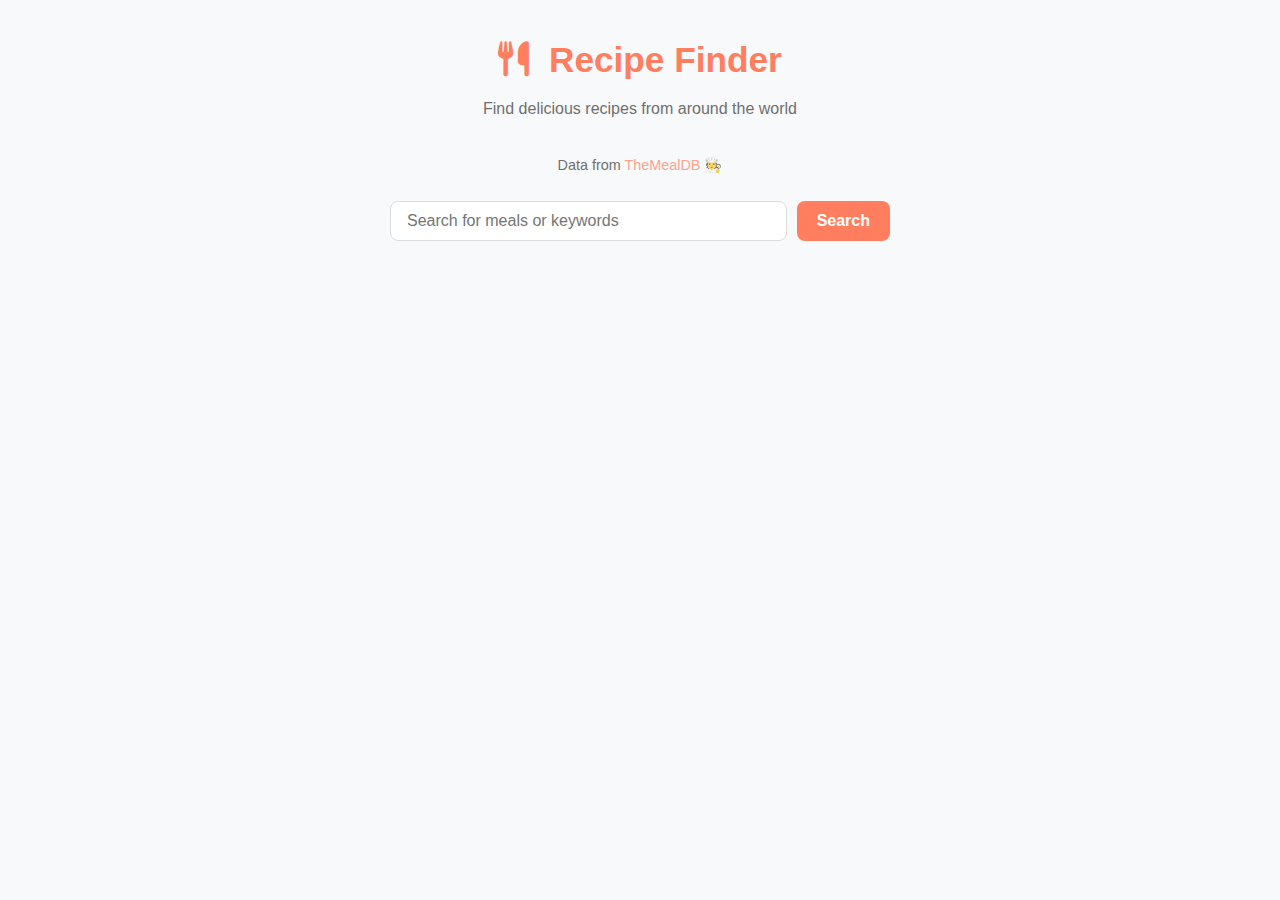
<file: recipe-finderOriginal/index.html>
<!DOCTYPE html>
<html lang="en">
  <head>
    <meta charset="UTF-8" />
    <meta name="viewport" content="width=device-width, initial-scale=1.0" />
    <title>Recipe Finder App</title>
    <link rel="stylesheet" href="style.css" />
    <link
      rel="stylesheet"
      href="https://cdnjs.cloudflare.com/ajax/libs/font-awesome/6.7.2/css/all.min.css"
      integrity="sha512-Evv84Mr4kqVGRNSgIGL/F/aIDqQb7xQ2vcrdIwxfjThSH8CSR7PBEakCr51Ck+w+/U6swU2Im1vVX0SVk9ABhg=="
      crossorigin="anonymous"
      referrerpolicy="no-referrer"
    />
  </head>
  <body>
    <div class="container">
      <header>
        <h1><i class="fas fa-utensils"></i> Recipe Finder</h1>
        <p>Find delicious recipes from around the world</p>
      </header>

      <p class="api-link">Data from <a href="https://www.themealdb.com/api.php">TheMealDB 🧑‍🍳</a></p>

      <div class="search-container">
        <input type="text" id="search-input" placeholder="Search for meals or keywords" />
        <button id="search-btn">Search</button>
      </div>

      <div id="error-container" class="hidden">
        <p>No meals found. Try another search term!</p>
      </div>

      <div id="result-heading"></div>

      <div id="meals" class="meals-container"></div>

      <div id="meal-details" class="hidden">
        <button id="back-btn"><i class="fas fa-arrow-left"></i> Back to recipes</button>

        <div class="meal-details-content"></div>
      </div>
    </div>

    <script src="script.js"></script>
  </body>
</html>
</file>
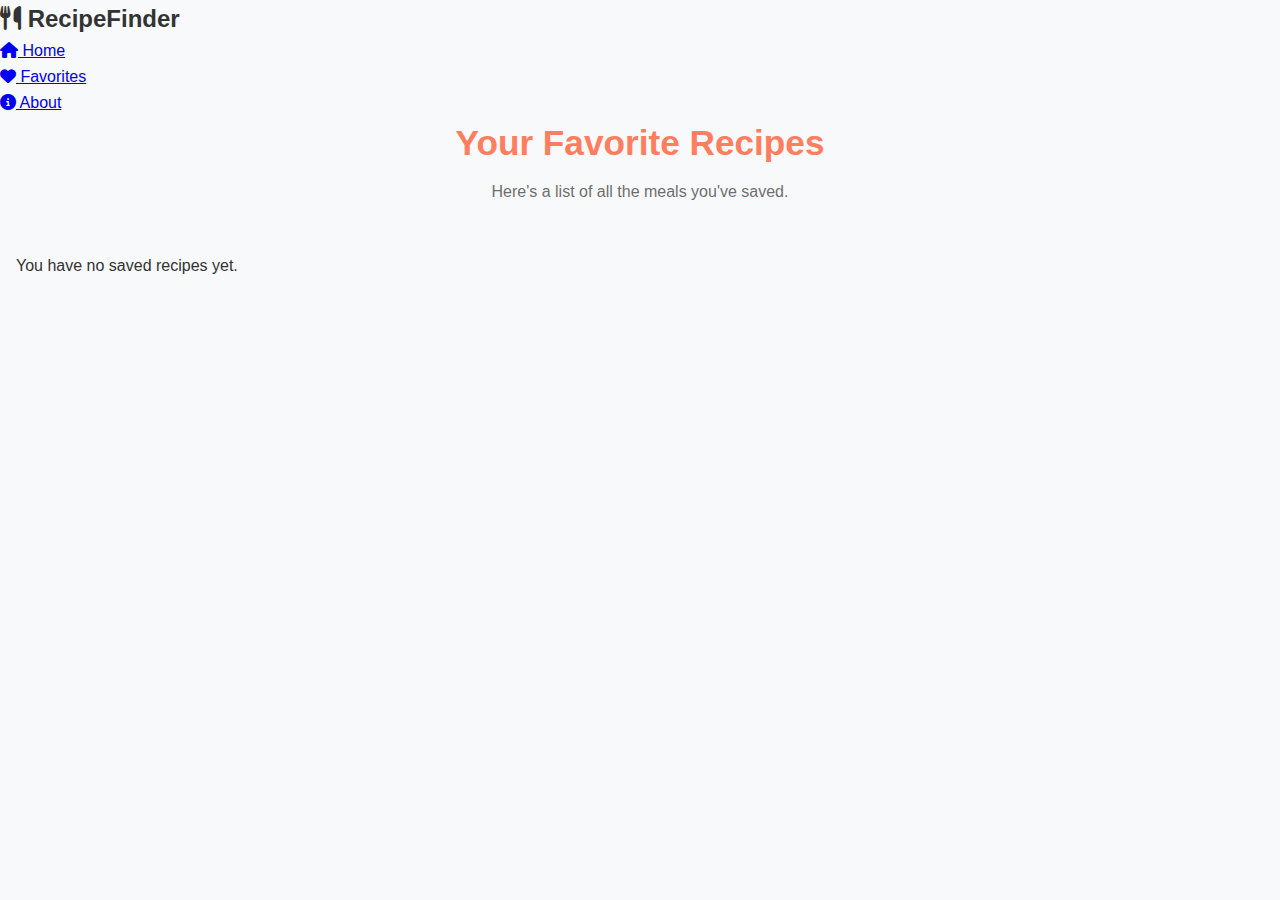
<file: RecipeFinder_01/favorites.html>
<!DOCTYPE html>
<html lang="en">
<head>
  <meta charset="UTF-8" />
  <meta name="viewport" content="width=device-width, initial-scale=1.0" />
  <title>Favorites - Recipe Finder</title>
  <link rel="stylesheet" href="style.css" />
  <link
    rel="stylesheet"
    href="https://cdnjs.cloudflare.com/ajax/libs/font-awesome/6.7.2/css/all.min.css"
    crossorigin="anonymous"
    referrerpolicy="no-referrer"
  />
</head>
<body>
  <div class="sidebar">
    <h2><i class="fas fa-utensils"></i> RecipeFinder</h2>
    <ul>
      <li><a href="index.html"><i class="fas fa-home"></i> Home</a></li>
      <li><a href="favorites.html"><i class="fas fa-heart"></i> Favorites</a></li>
      <li><a href="https://github.com/Irfansyah001/SearchRecipe_PDW_team-project"><i class="fas fa-info-circle"></i> About</a></li>
    </ul>
  </div>

  <div class="main-content">
    <header>
      <h1>Your Favorite Recipes</h1>
      <p>Here's a list of all the meals you've saved.</p>
    </header>

    <div id="favorites-container" class="meals-container"></div>

    <div id="meal-details" class="hidden">
    <button id="back-btn"><i class="fas fa-arrow-left"></i> Back to recipes</button>
    <div class="meal-details-content"></div>
    </div>


  <script src="favorites.js"></script>
</body>
</html>
</file>
<file: recipe-finderOriginal/style.css>
* {
  margin: 0;
  padding: 0;
  box-sizing: border-box;
}

/* Color Palette */
:root {
  --primary: #ff7e5f;
  --primary-dark: #eb5e41;
  --primary-light: #ffb199;
  --secondary: #0ba360;
  --text-dark: #333333;
  --text-light: #f8f9fa;
  --background: #ffffff;
  --background-light: #f8f9fa;
  --card-bg: #ffffff;
  --border-radius: 8px;
  --shadow: 0 2px 4px rgba(0, 0, 0, 0.1);
  --transition: all 0.3s ease;
}

body {
  font-family: sans-serif;
  background-color: var(--background-light);
  color: var(--text-dark);
  line-height: 1.6;
}

.container {
  width: 100%;
  max-width: 1000px;
  margin: 0 auto;
  padding: 2rem 1rem;
}

header {
  text-align: center;
  margin-bottom: 2rem;
}

h1 {
  font-size: 2.2rem;
  color: var(--primary);
  margin-bottom: 0.5rem;
}

h1 i {
  margin-right: 10px;
}

header p {
  color: var(--text-dark);
  opacity: 0.7;
}

.search-container {
  display: flex;
  margin-bottom: 2rem;
  gap: 10px;
  max-width: 500px;
  margin-left: auto;
  margin-right: auto;
}

input[type="text"] {
  flex: 1;
  padding: 10px 16px;
  font-size: 1rem;
  border-radius: var(--border-radius);
  border: 1px solid #ddd;
  background-color: var(--background);
  color: var(--text-dark);
  outline: none;
}

input[type="text"]:focus {
  border-color: var(--primary);
}

button {
  background-color: var(--primary);
  color: white;
  border: none;
  border-radius: var(--border-radius);
  padding: 0 20px;
  font-size: 1rem;
  font-weight: 600;
  cursor: pointer;
  transition: var(--transition);
}

button:hover {
  background-color: var(--primary-dark);
}

#result-heading {
  text-align: center;
  margin-bottom: 1.5rem;
  font-size: 1.2rem;
  color: var(--text-dark);
}

.meals-container {
  display: grid;
  grid-template-columns: repeat(auto-fill, minmax(250px, 1fr));
  gap: 1.5rem;
}

.meal {
  background-color: var(--card-bg);
  border-radius: var(--border-radius);
  box-shadow: var(--shadow);
  overflow: hidden;
  transition: var(--transition);
  cursor: pointer;
  position: relative;
}

.meal:hover {
  transform: translateY(-5px);
  box-shadow: 0 5px 10px rgba(0, 0, 0, 0.1);
}

.meal img {
  width: 100%;
  height: 180px;
  object-fit: cover;
}

.meal-info {
  padding: 1rem;
}

.meal-title {
  font-size: 1.1rem;
  margin-bottom: 0.5rem;
  color: var(--text-dark);
}

.meal-category {
  display: inline-block;
  background-color: var(--primary-light);
  color: var(--text-dark);
  padding: 3px 8px;
  font-size: 0.8rem;
  border-radius: 20px;
  margin-bottom: 10px;
}

#meal-details {
  background-color: var(--background);
  border-radius: var(--border-radius);
  box-shadow: var(--shadow);
  padding: 1.5rem;
  margin: 2rem 0;
}

#back-btn {
  margin-bottom: 1.5rem;
  background-color: transparent;
  color: var(--primary);
  border: 1px solid var(--primary);
  padding: 8px 16px;
}

#back-btn:hover {
  background-color: var(--primary);
  color: white;
}

.meal-details-content {
  display: flex;
  flex-direction: column;
  align-items: center;
}

.meal-details-img {
  width: 100%;
  max-width: 400px;
  border-radius: var(--border-radius);
  margin-bottom: 1.5rem;
}

.meal-details-title {
  font-size: 1.8rem;
  color: var(--primary);
  margin-bottom: 0.5rem;
  text-align: center;
}

.meal-details-category {
  margin-bottom: 1rem;
  text-align: center;
}

.meal-details-category span {
  background-color: var(--primary-light);
  padding: 4px 12px;
  border-radius: 20px;
  font-size: 0.9rem;
}

.meal-details-instructions {
  line-height: 1.7;
  margin-bottom: 1.5rem;
}

.meal-details-instructions h3 {
  margin-bottom: 0.5rem;
}

.ingredients-list {
  list-style-type: none;
  display: grid;
  grid-template-columns: repeat(auto-fill, minmax(180px, 1fr));
  gap: 8px;
  margin-bottom: 1.5rem;
  width: 100%;
}

.ingredients-list li {
  display: flex;
  align-items: center;
  padding: 6px 10px;
  background-color: var(--background-light);
  border-radius: var(--border-radius);
  font-size: 0.9rem;
}

.ingredients-list li i {
  color: var(--secondary);
  margin-right: 8px;
}

.youtube-link {
  display: inline-block;
  background-color: #ff0000;
  color: white;
  padding: 8px 16px;
  border-radius: 4px;
  text-decoration: none;
  font-weight: 600;
  margin-top: 1rem;
  font-size: 0.9rem;
}

.youtube-link i {
  margin-right: 8px;
}

#error-container {
  background-color: rgba(255, 126, 95, 0.1);
  border: 1px solid var(--primary);
  color: var(--primary-dark);
  padding: 1rem;
  border-radius: var(--border-radius);
  text-align: center;
  margin-bottom: 1.5rem;
}

.api-link {
  text-align: center;
  padding-bottom: 1.5rem;
  color: var(--text-dark);
  opacity: 0.7;
  font-size: 0.9rem;
}

.api-link a {
  color: var(--primary);
  text-decoration: none;
}

.hidden {
  display: none;
}

@media (max-width: 600px) {
  .search-container {
    flex-direction: column;
  }

  button#search-btn {
    width: 100%;
    padding: 10px;
  }

  .meals-container {
    grid-template-columns: 1fr;
  }

  .meal-details-img {
    max-width: 100%;
  }

  .ingredients-list {
    grid-template-columns: 1fr;
  }
}
</file>
<file: RecipeFinder_01/style.css>
* {
  margin: 0;
  padding: 0;
  box-sizing: border-box;
}

/* Color Palette */
:root {
  --primary: #ff7e5f;
  --primary-dark: #eb5e41;
  --primary-light: #ffb199;
  --secondary: #0ba360;
  --text-dark: #333333;
  --text-light: #f8f9fa;
  --background: #ffffff;
  --background-light: #f8f9fa;
  --card-bg: #ffffff;
  --border-radius: 8px;
  --shadow: 0 2px 4px rgba(0, 0, 0, 0.1);
  --transition: all 0.3s ease;
}

body {
  font-family: sans-serif;
  background-color: var(--background-light);
  color: var(--text-dark);
  line-height: 1.6;
}

.container {
  width: 100%;
  max-width: 1000px;
  margin: 0 auto;
  padding: 2rem 1rem;
}

header {
  text-align: center;
  margin-bottom: 2rem;
}

h1 {
  font-size: 2.2rem;
  color: var(--primary);
  margin-bottom: 0.5rem;
}

h1 i {
  margin-right: 10px;
}

header p {
  color: var(--text-dark);
  opacity: 0.7;
}

.search-container {
  display: flex;
  margin-bottom: 2rem;
  gap: 10px;
  max-width: 500px;
  margin-left: auto;
  margin-right: auto;
}

input[type="text"] {
  flex: 1;
  padding: 10px 16px;
  font-size: 1rem;
  border-radius: var(--border-radius);
  border: 1px solid #ddd;
  background-color: var(--background);
  color: var(--text-dark);
  outline: none;
}

input[type="text"]:focus {
  border-color: var(--primary);
}

button {
  background-color: var(--primary);
  color: white;
  border: none;
  border-radius: var(--border-radius);
  padding: 0 20px;
  font-size: 1rem;
  font-weight: 600;
  cursor: pointer;
  transition: var(--transition);
}

button:hover {
  background-color: var(--primary-dark);
}

#result-heading {
  text-align: center;
  margin-bottom: 1.5rem;
  font-size: 1.2rem;
  color: var(--text-dark);
}

.meals-container {
  display: grid;
  grid-template-columns: repeat(auto-fill, minmax(250px, 1fr));
  gap: 1.5rem;
}

.meal {
  background-color: var(--card-bg);
  border-radius: var(--border-radius);
  box-shadow: var(--shadow);
  overflow: hidden;
  transition: var(--transition);
  cursor: pointer;
  position: relative;
}

.meal:hover {
  transform: translateY(-5px);
  box-shadow: 0 5px 10px rgba(0, 0, 0, 0.1);
}

.meal img {
  width: 100%;
  height: 180px;
  object-fit: cover;
}

.meal-info {
  padding: 1rem;
}

.meal-title {
  font-size: 1.1rem;
  margin-bottom: 0.5rem;
  color: var(--text-dark);
}

.meal-category {
  display: inline-block;
  background-color: var(--primary-light);
  color: var(--text-dark);
  padding: 3px 8px;
  font-size: 0.8rem;
  border-radius: 20px;
  margin-bottom: 10px;
}

#meal-details {
  background-color: var(--background);
  border-radius: var(--border-radius);
  box-shadow: var(--shadow);
  padding: 1.5rem;
  margin: 2rem 0;
}

#back-btn {
  margin-bottom: 1.5rem;
  background-color: transparent;
  color: var(--primary);
  border: 1px solid var(--primary);
  padding: 8px 16px;
}

#back-btn:hover {
  background-color: var(--primary);
  color: white;
}

.meal-details-content {
  display: flex;
  flex-direction: column;
  align-items: center;
}

.meal-details-img {
  width: 100%;
  max-width: 400px;
  border-radius: var(--border-radius);
  margin-bottom: 1.5rem;
}

.meal-details-title {
  font-size: 1.8rem;
  color: var(--primary);
  margin-bottom: 0.5rem;
  text-align: center;
}

.meal-details-category {
  margin-bottom: 1rem;
  text-align: center;
}

.meal-details-category span {
  background-color: var(--primary-light);
  padding: 4px 12px;
  border-radius: 20px;
  font-size: 0.9rem;
}

.meal-details-instructions {
  line-height: 1.7;
  margin-bottom: 1.5rem;
}

.meal-details-instructions h3 {
  margin-bottom: 0.5rem;
}

.ingredients-list {
  list-style-type: none;
  display: grid;
  grid-template-columns: repeat(auto-fill, minmax(180px, 1fr));
  gap: 8px;
  margin-bottom: 1.5rem;
  width: 100%;
}

.ingredients-list li {
  display: flex;
  align-items: center;
  padding: 6px 10px;
  background-color: var(--background-light);
  border-radius: var(--border-radius);
  font-size: 0.9rem;
}

.ingredients-list li i {
  color: var(--secondary);
  margin-right: 8px;
}

.youtube-link {
  display: inline-block;
  background-color: #ff0000;
  color: white;
  padding: 8px 16px;
  border-radius: 4px;
  text-decoration: none;
  font-weight: 600;
  margin-top: 1rem;
  font-size: 0.9rem;
}

.youtube-link i {
  margin-right: 8px;
}

#error-container {
  background-color: rgba(255, 126, 95, 0.1);
  border: 1px solid var(--primary);
  color: var(--primary-dark);
  padding: 1rem;
  border-radius: var(--border-radius);
  text-align: center;
  margin-bottom: 1.5rem;
}

.api-link {
  text-align: center;
  padding-bottom: 1.5rem;
  color: var(--text-dark);
  opacity: 0.7;
  font-size: 0.9rem;
}

.api-link a {
  color: var(--primary);
  text-decoration: none;
}

.hidden {
  display: none;
}

@media (max-width: 600px) {
  .search-container {
    flex-direction: column;
  }

  button#search-btn {
    width: 100%;
    padding: 10px;
  }

  .meals-container {
    grid-template-columns: 1fr;
  }

  .meal-details-img {
    max-width: 100%;
  }

  .ingredients-list {
    grid-template-columns: 1fr;
  }
}
</file>
